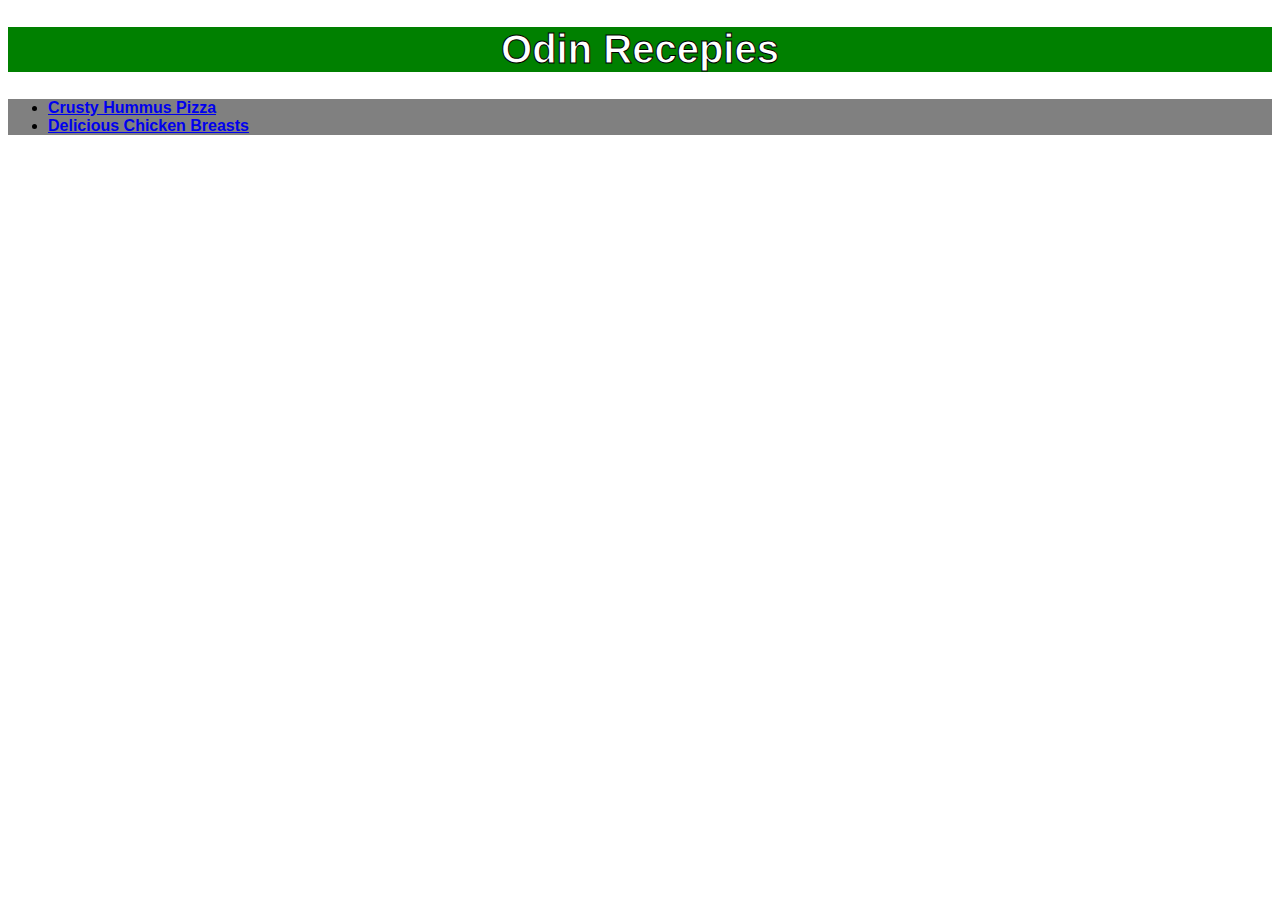
<file: index.html>
<!DOCTYPE html>
<html lang="en">

<head>
    <meta charset="UTF-8">
    <title>Document</title>
    <link rel="stylesheet" href="styles.css">
</head>

<body>
    <h1 class="title">Odin Recepies</h1>
    <ul class="list">
        <li><a href="./recipes/PizzaHummus/pageRecipe.html">Crusty Hummus Pizza</a> </li>
        <li><a href="./recipes/chickenBreasts/pageRecipe.html">Delicious Chicken Breasts</a> </li>
    </ul>
</body>

</html>
</file>
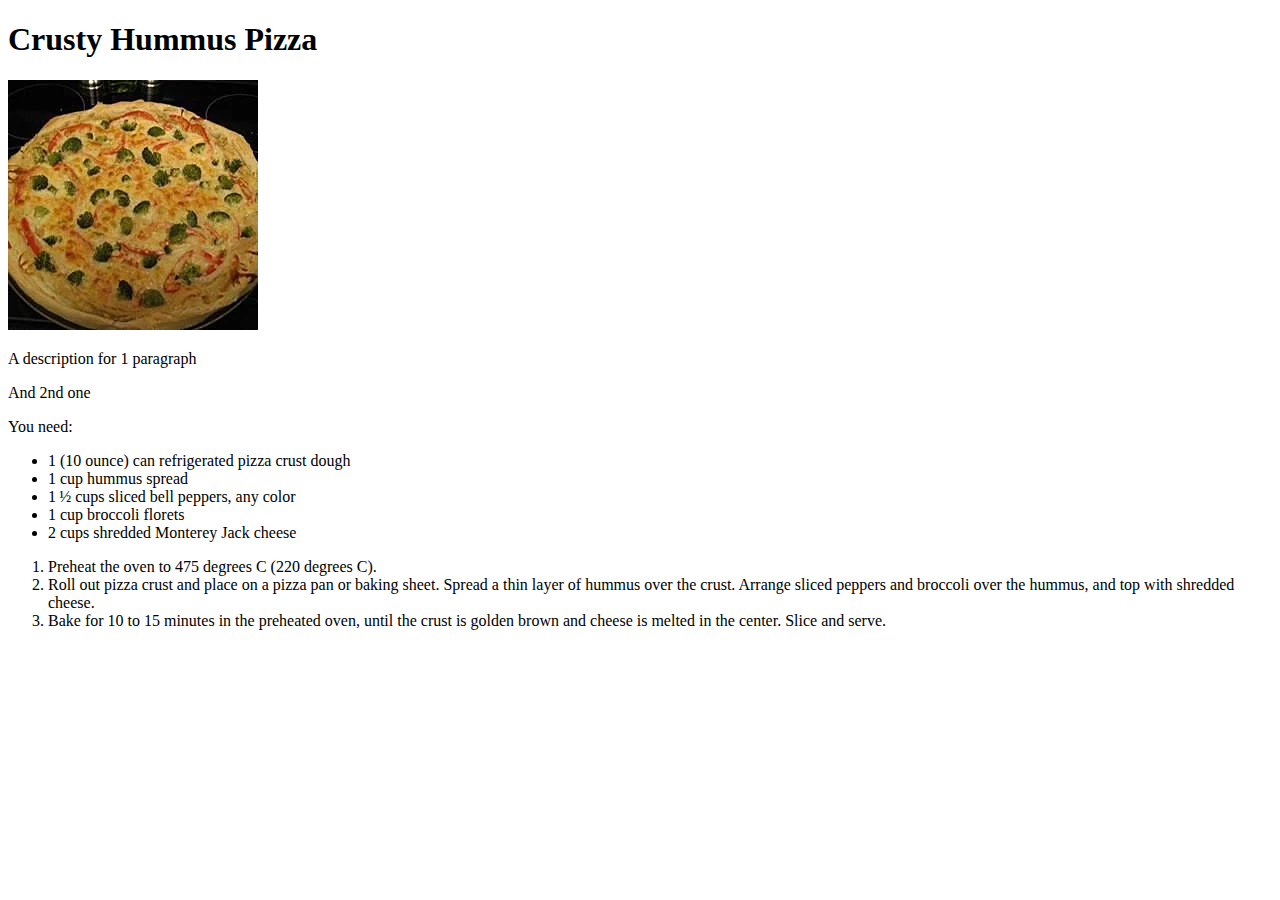
<file: recipes/pizza.html>
<!DOCTYPE html>
<html lang="en">

<head>
    <meta charset="UTF-8">
    <meta http-equiv="X-UA-Compatible" content="IE=edge">
    <meta name="viewport" content="width=device-width, initial-scale=1.0">
    <title>Pizza</title>
</head>

<body>
    <h1>Crusty Hummus Pizza</h1>
    <img src="./img/image.webp" alt="Pizza Photo">
    <p>A description for 1 paragraph</p>
    <p>And 2nd one</p>
    <p>You need:</p>
    <ul>
        <li>1 (10 ounce) can refrigerated pizza crust dough </li>
        <li>1 cup hummus spread </li>
        <li>1 ½ cups sliced bell peppers, any color </li>
        <li>1 cup broccoli florets </li>
        <li>2 cups shredded Monterey Jack cheese </li>
    </ul>
    <ol>
        <li>Preheat the oven to 475 degrees C (220 degrees C).</li>
        <li>Roll out pizza crust and place on a pizza pan or baking sheet. Spread a thin layer of hummus over the crust.
            Arrange sliced peppers and broccoli over the hummus, and top with shredded cheese.</li>
        <li>Bake for 10 to 15 minutes in the preheated oven, until the crust is golden brown and cheese is melted in the
            center. Slice and serve.</li>
    </ol>
</body>

</html>
</file>
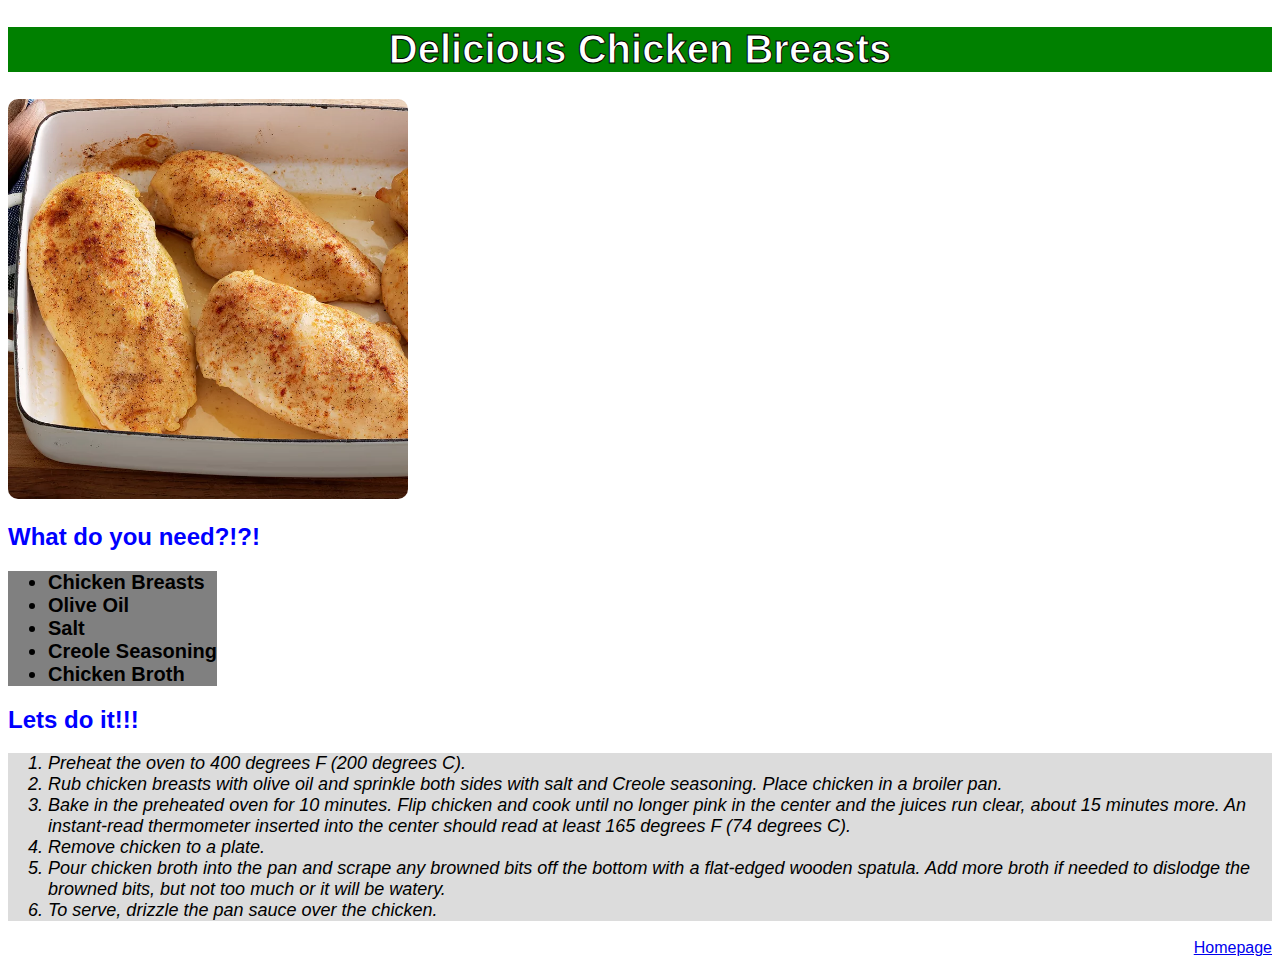
<file: recipes/chickenBreasts/pageRecipe.html>
<!DOCTYPE html>
<html lang="en">

<head>
    <meta charset="UTF-8">
    <meta http-equiv="X-UA-Compatible" content="IE=edge">
    <meta name="viewport" content="width=device-width, initial-scale=1.0">
    <title>Document</title>
    <link rel="stylesheet" href="/styles.css">
</head>

<body>
    <h1 class="title">Delicious Chicken Breasts</h1>
    <img class="clickbait" src="./chickenBreastsClickbait.webp" alt="Coocked chicken breasts Clickbait">
    <h2>What do you need?!?!</h2>
    <ul class="indigriends">
        <li>Chicken Breasts</li>
        <li>Olive Oil</li>
        <li>Salt</li>
        <li>Creole Seasoning</li>
        <li>Chicken Broth</li>
    </ul>

    <h2>Lets do it!!!</h2>
    <ol class="steps">
        <li>Preheat the oven to 400 degrees F (200 degrees C).</li>
        <li>Rub chicken breasts with olive oil and sprinkle both sides with salt and Creole seasoning. Place chicken in
            a broiler pan. </li>
        <li>Bake in the preheated oven for 10 minutes. Flip chicken and cook until no longer pink in the center and the
            juices run clear, about 15 minutes more. An instant-read thermometer inserted into the center should read at
            least 165 degrees F (74 degrees C). </li>
        <li>Remove chicken to a plate. </li>
        <li>Pour chicken broth into the pan and scrape any browned bits off the bottom with a flat-edged wooden spatula.
            Add more broth if needed to dislodge the browned bits, but not too much or it will be watery. </li>
        <li>To serve, drizzle the pan sauce over the chicken. </li>
    </ol>

    <p class="homepage"><a href="/index.html">Homepage</a> <p>

</body>

</html>
</file>
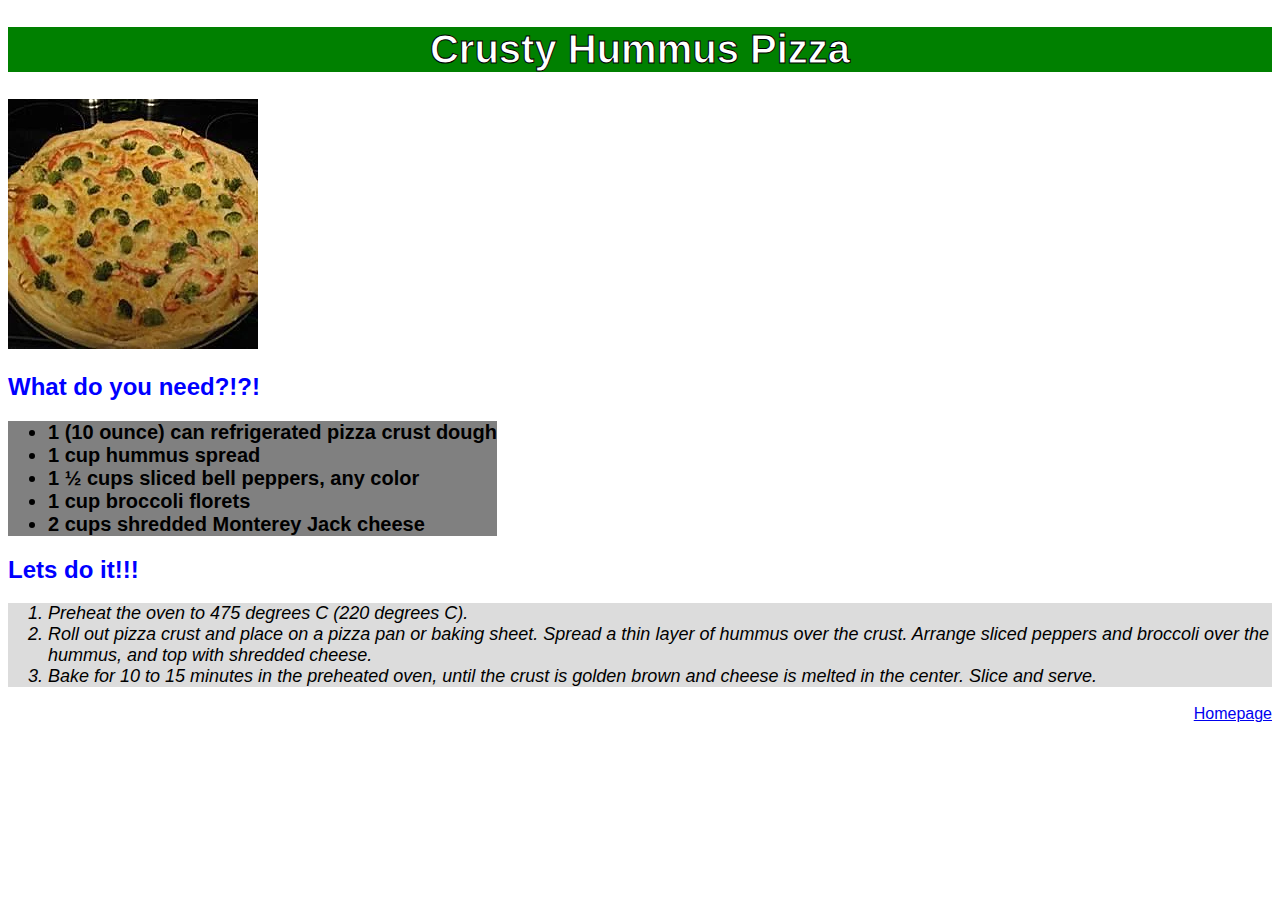
<file: recipes/PizzaHummus/pageRecipe.html>
<!DOCTYPE html>
<html lang="en">

<head>
    <meta charset="UTF-8">
    <meta http-equiv="X-UA-Compatible" content="IE=edge">
    <meta name="viewport" content="width=device-width, initial-scale=1.0">
    <title>Pizza</title>
    <link rel="stylesheet" href="/styles.css">
</head>

<body>
    <h1 class="title">Crusty Hummus Pizza</h1>
    <img src="./pizzaClickbait.webp" alt="Pizza Photo Clickbait" >
    <h2>What do you need?!?!</h2>
    <ul class="indigriends">
        <li>1 (10 ounce) can refrigerated pizza crust dough </li>
        <li>1 cup hummus spread </li>
        <li>1 ½ cups sliced bell peppers, any color </li>
        <li>1 cup broccoli florets </li>
        <li>2 cups shredded Monterey Jack cheese </li>
    </ul>
    <h2>Lets do it!!!</h2>
    <ol class="steps">
        <li>Preheat the oven to 475 degrees C (220 degrees C).</li>
        <li>Roll out pizza crust and place on a pizza pan or baking sheet. Spread a thin layer of hummus over the crust.
            Arrange sliced peppers and broccoli over the hummus, and top with shredded cheese.</li>
        <li>Bake for 10 to 15 minutes in the preheated oven, until the crust is golden brown and cheese is melted in the
            center. Slice and serve.</li>
    </ol>

    <p class="homepage"><a href="/index.html">Homepage</a> <p>
</body>

</html>
</file>
<file: styles.css>
* {
    font-family: Arial, Helvetica, sans-serif;
}

.title {
    text-align: center;
    -webkit-text-stroke: 1px;
    -webkit-text-stroke-color: black;
    color: white;
    background-color: green;
    font-size: 40px;
    font-weight: bolder;
}

h2 {
    color: blue;
}

.steps{
    font-size: 18px;
    font-style: italic;
    background-color: gainsboro
}

ul.indigriends{
    font-weight: bold;
    background-color: grey;
    font-size: 20px;
    width: fit-content;
}

img.clickbait {
    width: 400px;
    height: auto;
    border-radius: 10px;
}

.list {
    font-weight: bold;
    background-color: grey;
}

.homepage {
    text-align: right;
}
</file>
